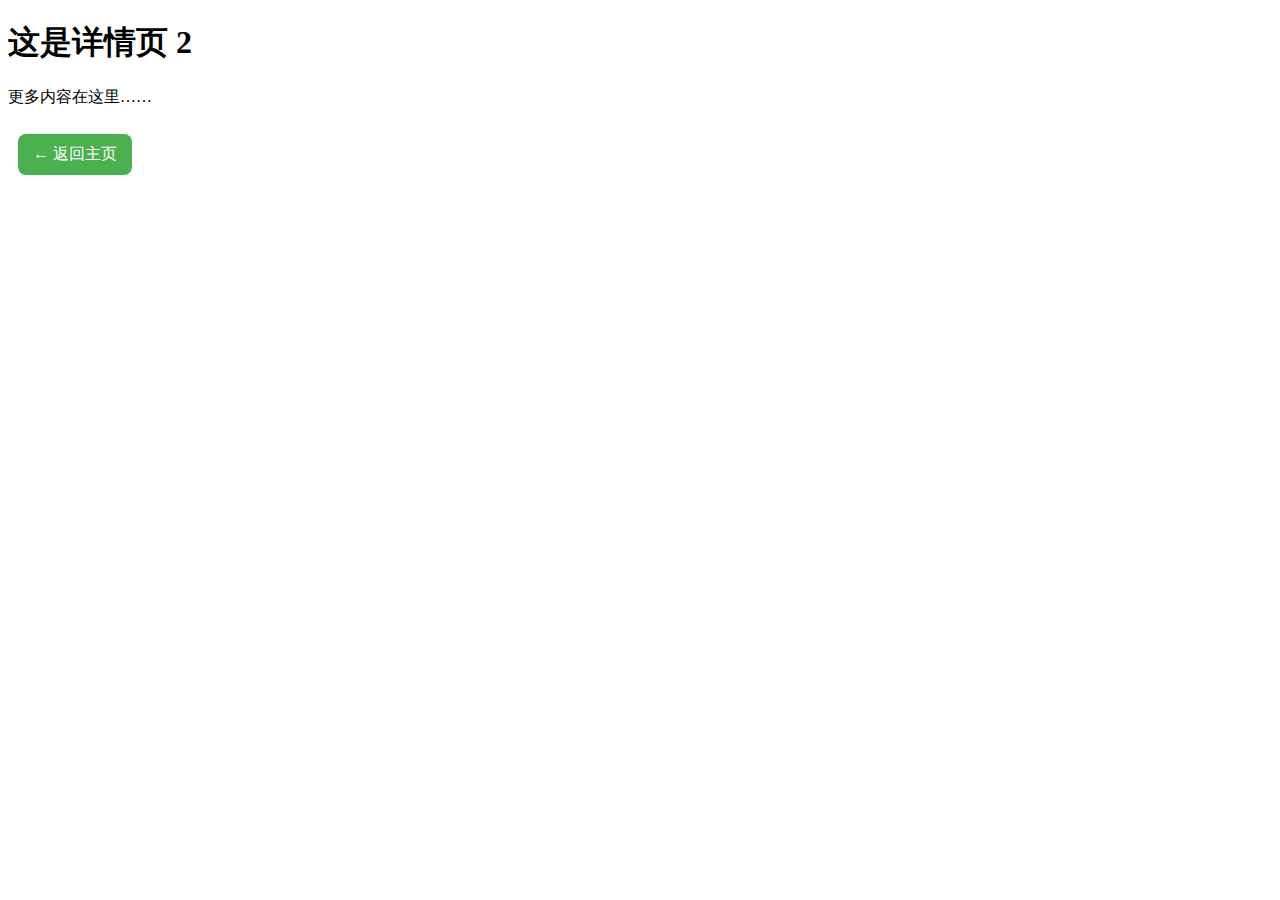
<file: RedHerring.html>
<!DOCTYPE html>
<html>
<head>
  <meta charset="UTF-8">
  <title>详情页 2</title>
  <link rel="stylesheet" href="style.css">
</head>
<body>
  <h1>这是详情页 2</h1>
  <p>更多内容在这里……</p>
  <a href="index.html">← 返回主页</a>
</body>
</html>
</file>
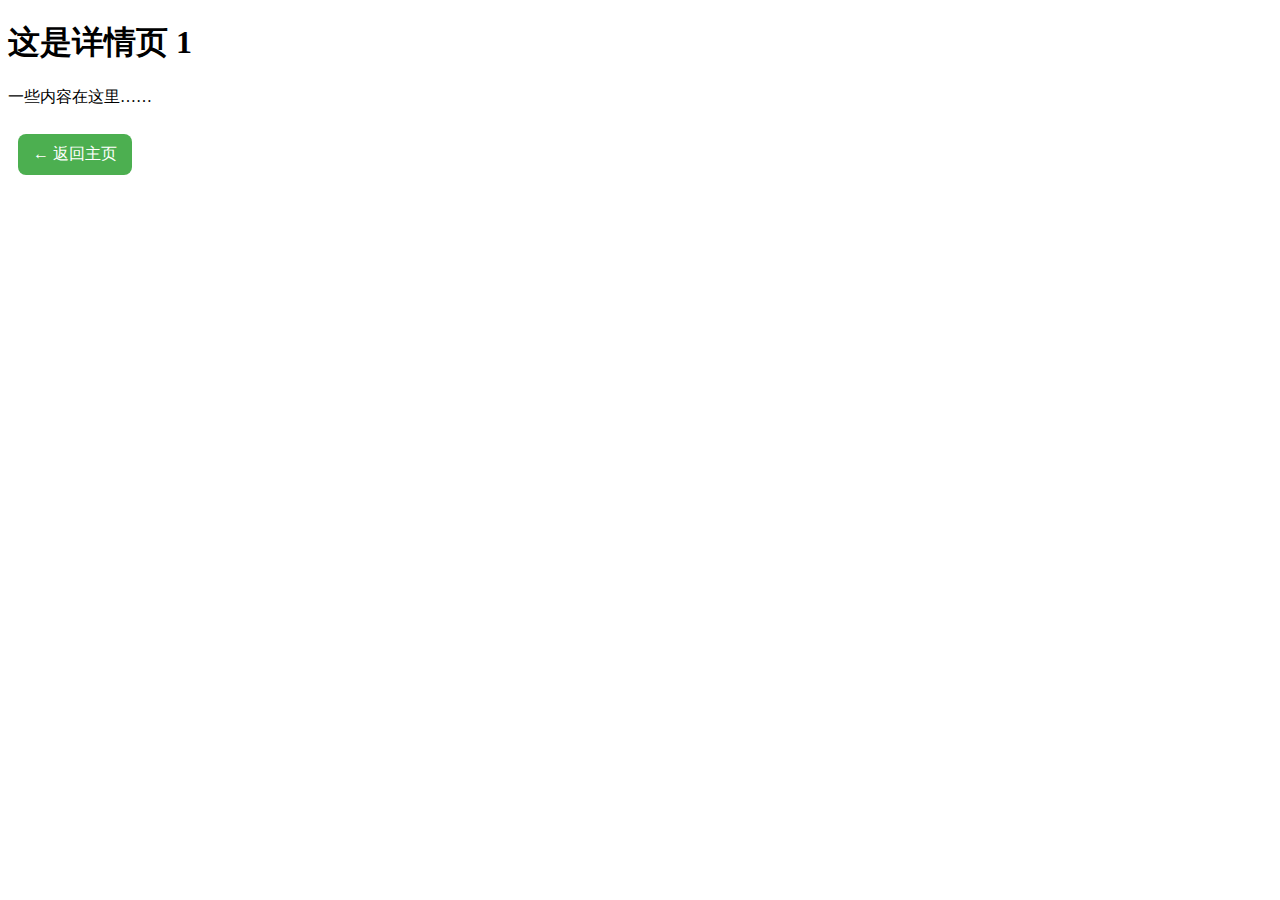
<file: roujinz.html>
<!DOCTYPE html>
<html>
<head>
  <meta charset="UTF-8">
  <title>详情页 1</title>
  <link rel="stylesheet" href="style.css">
</head>
<body>
  <h1>这是详情页 1</h1>
  <p>一些内容在这里……</p>
  <a href="index.html">← 返回主页</a>
</body>
</html>
</file>
<file: style.css>
a {
  display: inline-block;
  padding: 10px 15px;
  margin: 10px;
  background-color: #4CAF50;
  color: white;
  text-decoration: none;
  border-radius: 8px;
}

a:hover {
  background-color: #45a049;
}
</file>
